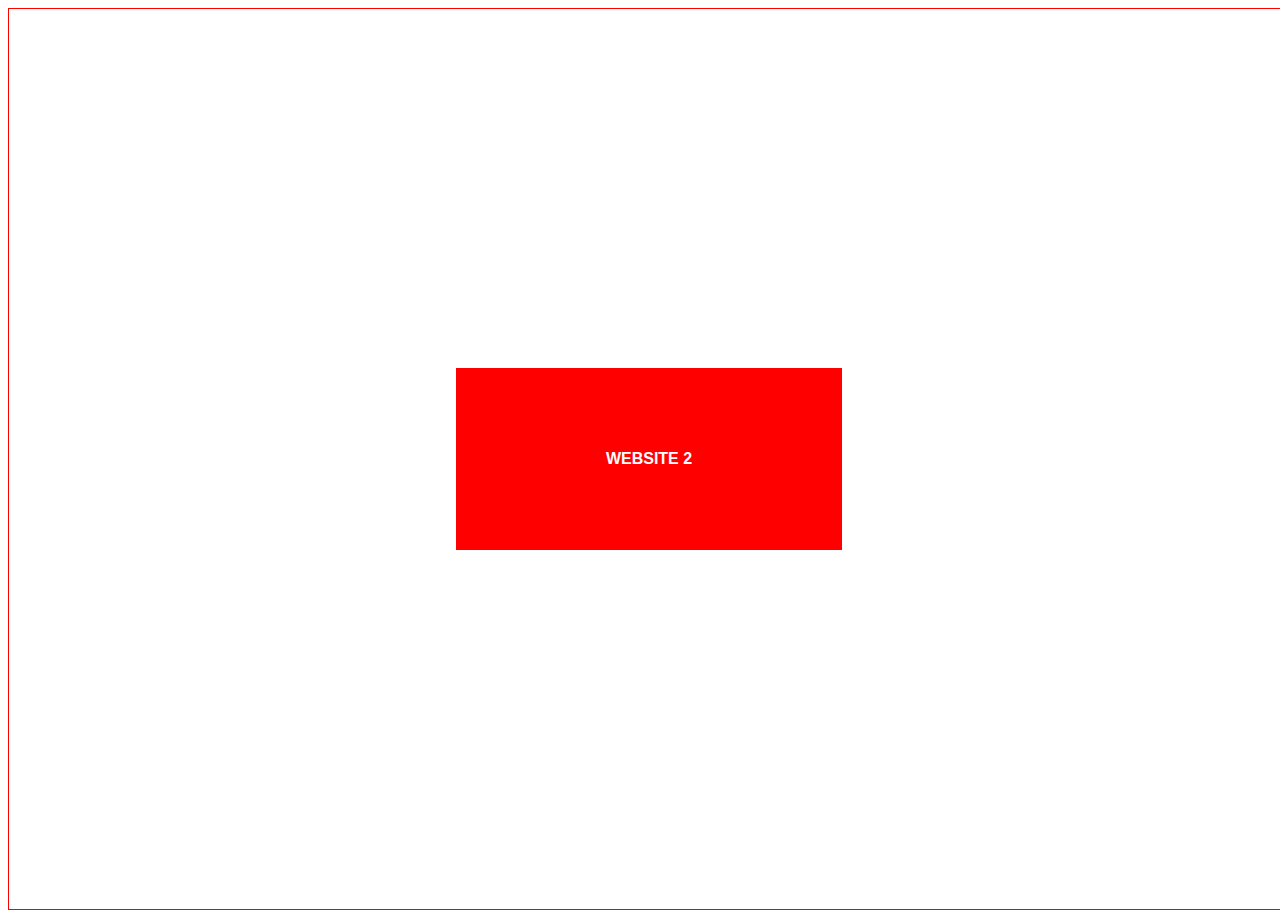
<file: BATA CLONE/INDEX.HTML>
<!DOCTYPE html>
<html lang="en">
<head>
    <meta charset="UTF-8">
    <meta name="viewport" content="width=device-width, initial-scale=1.0">
    <title>BaTa</title>
</head>
<style>
    .container{
        border:1px solid red;
        display: flex;
        justify-content: center;
        align-items: center;
        width:100vw;
        height:100vh;
    }
    .box{
        border:1px solid red;
        color:white;
        background-color: red;
        font-family: 'Gill Sans', 'Gill Sans MT', Calibri, 'Trebuchet MS', sans-serif;
        font-weight:550;
        width:30%;
        height:20%;
        display: flex;
        align-items: center;
        justify-content: center; 
    }
    a{
        text-decoration: none;
       color: white;
    }
    a:hover{
        transform:scale(1.2);
    }
</style>
<body>
    <div class="container">
        <div class="box"><a href="BATA_CLONE.HTML">WEBSITE 2</a></div>
    </div>
</body>
</html>
</file>
